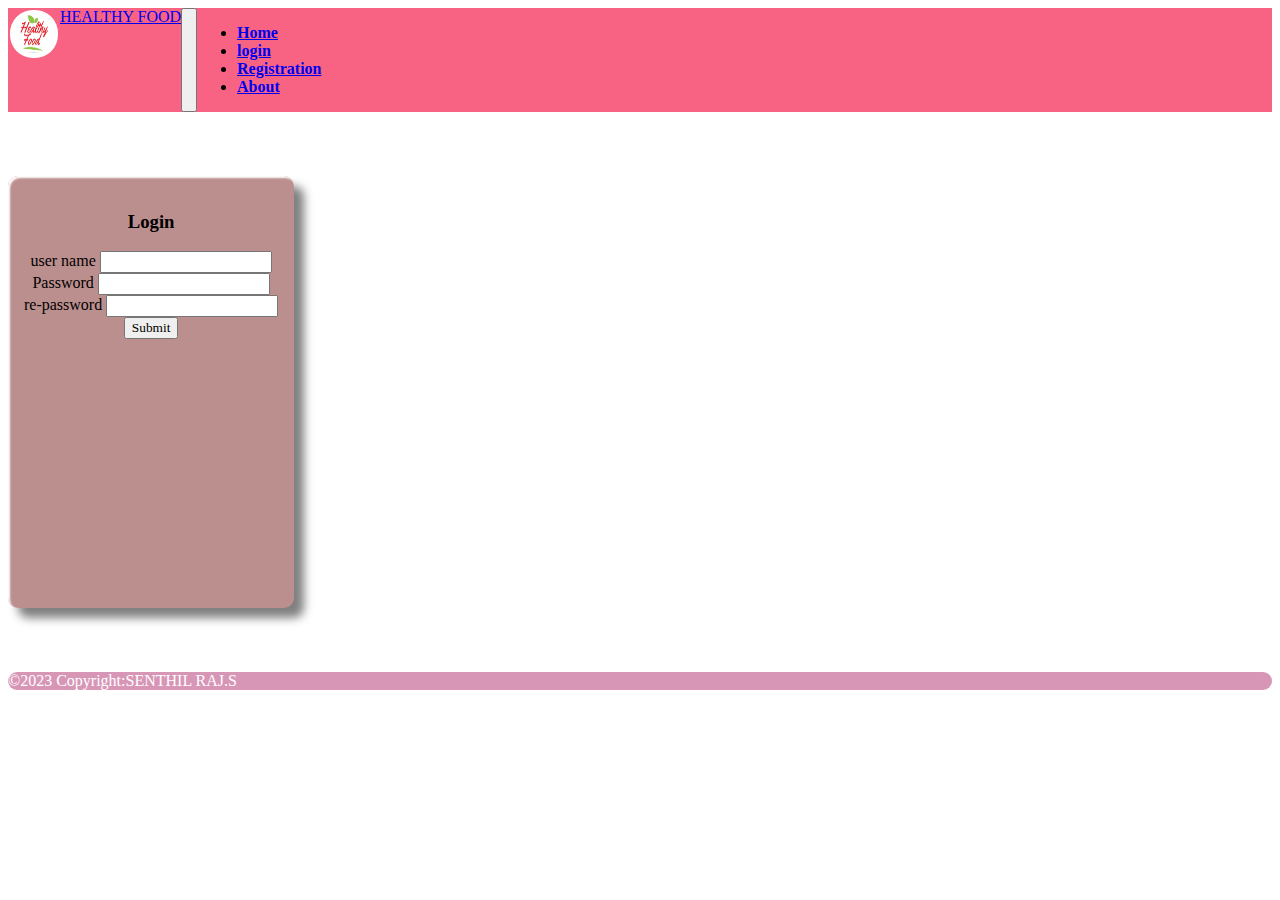
<file: web/html/Login.html>
<!DOCTYPE html>
<html lang="en">
<head>
  <meta charset="UTF-8">
  <meta http-equiv="X-UA-Compatible" content="IE=edge">
  <meta name="description" content="HEALTHY FOOD | take care your health & food| live good health">
  <meta name="viewport" content="width=device-width, initial-scale=1.0">
  <meta name="keywords" content="health,food,healthyfood,good food,healthylife">
  <meta name="robots" content="INDEX,FOLLOW">
  <title>login</title>
  <link rel="stylesheet" href="../css/footer.css">
  <link rel="stylesheet" href="../css/style.css">
  <link rel="stylesheet" href="../css/login.css">
  <link href="../icon/favicon-16x16.png" rel="icon">
  <script src="../js/login.js"></script>
  <script src="https://cdn.jsdelivr.net/npm/@popperjs/core@2.9.2/dist/umd/popper.min.js" integrity="sha384-IQsoLXl5PILFhosVNubq5LC7Qb9DXgDA9i+tQ8Zj3iwWAwPtgFTxbJ8NT4GN1R8p" crossorigin="anonymous"></script>
  <script src="https://cdn.jsdelivr.net/npm/bootstrap@5.0.2/dist/js/bootstrap.min.js" integrity="sha384-cVKIPhGWiC2Al4u+LWgxfKTRIcfu0JTxR+EQDz/bgldoEyl4H0zUF0QKbrJ0EcQF" crossorigin="anonymous"></script>
  <link rel="stylesheet" href="https://cdn.jsdelivr.net/npm/bootstrap@4.5.3/dist/css/bootstrap.min.css" integrity="sha384-TX8t27EcRE3e/ihU7zmQxVncDAy5uIKz4rEkgIXeMed4M0jlfIDPvg6uqKI2xXr2" crossorigin="anonymous">
</head>
<body>
    <header>
        <nav class="navbar navbar-expand-lg navbar-dark " style="background-color:  rgb(248, 99, 131) !important" >
          <div class="container-fluid" style="display: flex;"><img src="../images/icon3.jpg" style="width: 3rem;height: 3rem;border-radius: 25px;padding: 2px;">
              <a class="navbar-brand" href="../index.html">HEALTHY FOOD</a>
              <button class="navbar-toggler" type="button" data-bs-toggle="collapse" data-bs-target="#navbarNav" aria-controls="navbarNav" aria-expanded="false" aria-label="Toggle navigation">
                <span class="navbar-toggler-icon"></span>
              </button>
              <div class="collapse navbar-collapse" id="navbarNav">
                <ul class="navbar-nav">
                  <li class="nav-item"><a class="nav-link " aria-current="page" href="../index.html">Home</a></li>
                  <li class="nav-item"><a class="nav-link active" aria-current="page" href="./Login.html">login</a></li>
                  <li class="nav-item"><a class="nav-link" aria-current="page" href="./register.html">Registration</a></li>
                  <li class="nav-item"><a class="nav-link" aria-current="page" href="./about.html">About</a></li>
                </ul>
              </div>
            </div>
          </nav>
    </header>
    <main>
      <div id="outbox" align="center" class="container">
                <h3>Login</h3>
                 <form action="../index.html" onsubmit="return(matchpass())">
                  <div class="form-outline mb-4">
                    <label >user name</label>
                    <input type="text"  id="name"  required><br>
                  </div>
                  <div class="form-outline mb-4">
                    <label >Password</label>
                    <input type="password" id="p1"  required/> 
                  </div>
                  <div class="form-outline mb-4">
                    <label>re-password</label>
                    <input type="password" id="p2"  required/> 
                  </div>
                  <input type="submit" id="btn1" class="btn btn-primary "></button>  
                </form>
          </div>
    </main>
    <footer id="footer" class="bg-light text-center text-lg-start" style="background-color:rgb(243, 165, 165);">
      <div class="text-center p-3" style="color: white;">&copy2023 Copyright:<a class="text-dark"  style="color: white!important" >SENTHIL RAJ.S</p>
        </div>
        </footer>
   </body>
</html>
</file>
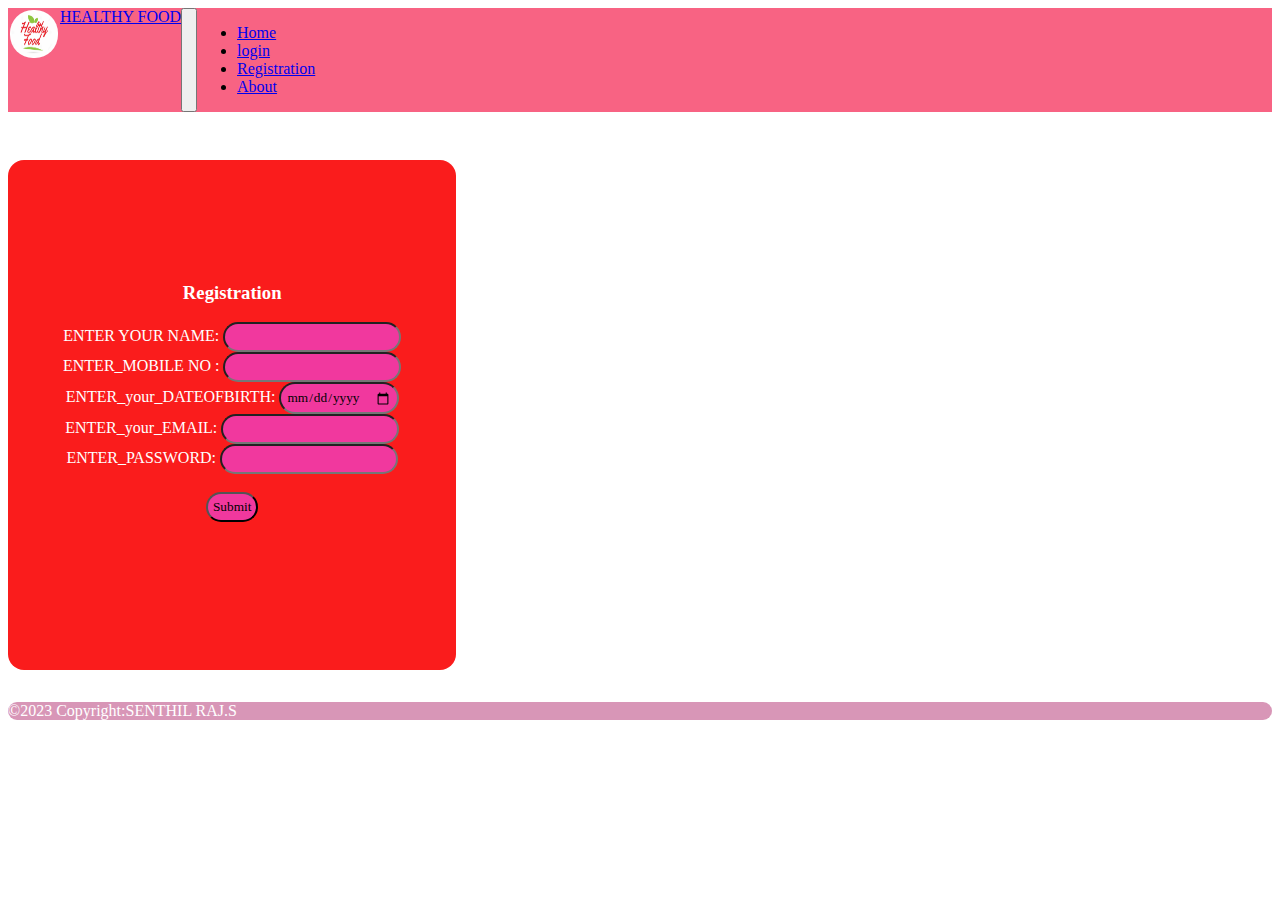
<file: web/html/register.html>
<!DOCTYPE html>
<html lang="en">
<head>
  <meta charset="UTF-8">
  <meta http-equiv="X-UA-Compatible" content="IE=edge">
  <meta name="description" content="HEALTHY FOOD | take care your health & food| live good health">
  <meta name="viewport" content="width=device-width, initial-scale=1.0">
  <meta name="keywords" content="health,food,healthyfood,good food,healthylife">
  <meta name="robots" content="INDEX,FOLLOW">
  <title>register</title>
  <link rel="stylesheet" href="../css/footer.css">
  <link rel="stylesheet" href="../css/register.css">
  <link href="../icon/favicon-16x16.png" rel="icon">
  <script src="../js/signup.js"></script>
  <script src="https://cdn.jsdelivr.net/npm/@popperjs/core@2.9.2/dist/umd/popper.min.js" integrity="sha384-IQsoLXl5PILFhosVNubq5LC7Qb9DXgDA9i+tQ8Zj3iwWAwPtgFTxbJ8NT4GN1R8p" crossorigin="anonymous"></script>
  <script src="https://cdn.jsdelivr.net/npm/bootstrap@5.0.2/dist/js/bootstrap.min.js" integrity="sha384-cVKIPhGWiC2Al4u+LWgxfKTRIcfu0JTxR+EQDz/bgldoEyl4H0zUF0QKbrJ0EcQF" crossorigin="anonymous"></script>
  <link rel="stylesheet" href="https://cdn.jsdelivr.net/npm/bootstrap@4.5.3/dist/css/bootstrap.min.css" integrity="sha384-TX8t27EcRE3e/ihU7zmQxVncDAy5uIKz4rEkgIXeMed4M0jlfIDPvg6uqKI2xXr2" crossorigin="anonymous">
</head>
<body>
    <header>
        <nav class="navbar navbar-expand-lg navbar-dark " style="background-color:  rgb(248, 99, 131) !important" >
          <div class="container-fluid" style="display: flex;"><img src="../images/icon3.jpg" style="width: 3rem;height: 3rem;border-radius: 25px;padding: 2px;">
              <a class="navbar-brand" href="../index.html">HEALTHY FOOD</a>
              <button class="navbar-toggler" type="button" data-bs-toggle="collapse" data-bs-target="#navbarNav" aria-controls="navbarNav" aria-expanded="false" aria-label="Toggle navigation">
                <span class="navbar-toggler-icon"></span>
              </button>
              <div class="collapse navbar-collapse" id="navbarNav">
                <ul class="navbar-nav">
                  <li class="nav-item"><a class="nav-link " aria-current="page" href="../index.html">Home</a></li>
                  <li class="nav-item"><a class="nav-link " href="./Login.html">login</a></li>
                  <li class="nav-item"><a class="nav-link active" href="./register.html">Registration</a></li>
                  <li class="nav-item"><a class="nav-link " href="./about.html">About</a></li>
                </ul>
              </div>
            </div>
          </nav>
    </header>
    <main>
        <div id="outbox" align="center" class="container">                           
                              <form action="../html/Login.html" name="form" onsubmit="return(button())">
                                <h3>Registration</h3>
                                <lable>ENTER YOUR NAME:</lable>
                                <input type="text" name="name" id="name" ><br>
                                <lable>ENTER_MOBILE NO  :</lable>
                                <input type="number" name="num" id="num" ><br>
                                <lable>ENTER_your_DATEOFBIRTH:</lable>
                                <input type="date" name="dob" class="dob" id="dob" ><br>
                                <lable>ENTER_your_EMAIL:</lable>
                                <input type="email" name="email" id="email" ><br>
                                <lable>ENTER_PASSWORD:</lable>
                                <input type="password" name="pwd" id="pwd" ><br><br>
                                <input type="submit" id="btn"><br>                                
                              </form>
                            
          </div>
    </main>
    <footer id="footer" class="bg-light text-center text-lg-start" style="background-color:rgb(243, 165, 165);">
      <div class="text-center p-3" style="color: white;">&copy2023 Copyright:<a class="text-dark"  style="color: white!important" >SENTHIL RAJ.S</p>
        </div>
        </footer>
   </body>
</html>
</file>
<file: web/css/footer.css>
*{
    font-family: Georgia, 'Times New Roman', Times, serif;
}
#footer{
    background-color: rgb(216, 150, 183) !important;
    margin-top: 2rem!important;
    border-radius: 25px;
    padding: 0px;
    
}
#box1{
    width: 100px;
    height: 800px;
}
.img{
    width: 150px;
    height:300px;
}

#button:hover{
    background-color: green !important;
}
#button:active{
    background-color: red !important;
}
</file>
<file: web/css/style.css>
*{
    font-family: Georgia, 'Times New Roman', Times, serif;
}
img{width: 200px;
    height: 200px;
    margin-bottom: 1rem;
    border-radius: 20%;
    float: right;
}
.left{
    width: 100px;
    height: 100px;
    float:left;
    margin: 2px;

}
li{
    font-weight: bold;
    
}
#button{
  float: right;
}
#junk{
    
    height: fit-content;
}
</file>
<file: web/css/login.css>
#outbox{
    margin-top: 4rem;
    margin-bottom: 4rem;
    width: fit-content;
    height: 400px;
    background-color: rosybrown;
    padding: 1rem;
    border-radius: 10px;
    box-shadow:10px 10px 10px rgba(0,0,0,.5),
    inset 2px 2px 2px white;
    transition: .2s;

}
#btn1:hover{
    background-color: green !important;
}
#btn1:active{
    background-color: red !important;
}
</file>
<file: web/css/register.css>
*{
    font-family: Georgia, 'Times New Roman', Times, serif;
}
#outbox{
    background-color: rgb(250, 28, 28);
    height: 500px;
    margin-top: 3rem;
    padding: 5px;
    width: fit-content;
    border-radius: 1rem;
    color: white;
}
@media screen and (max-width:600px) {
    #outbox{
    background-color: rgb(250, 28, 28);
    height: 550px;
    margin:1rem;
    padding: 5px;
    width: fit-content;
    border-radius: 1rem;
    color: white;
    }
}
form{
    margin-top: 3rem;
    padding: 50px;
}
input{
    padding: 5px;
    border-radius: 1rem;
    background-color: rgb(241, 56, 158);
}

input:hover{
    background-color: green !important;
}
input:active{
    background-color: red !important;
}
</file>
